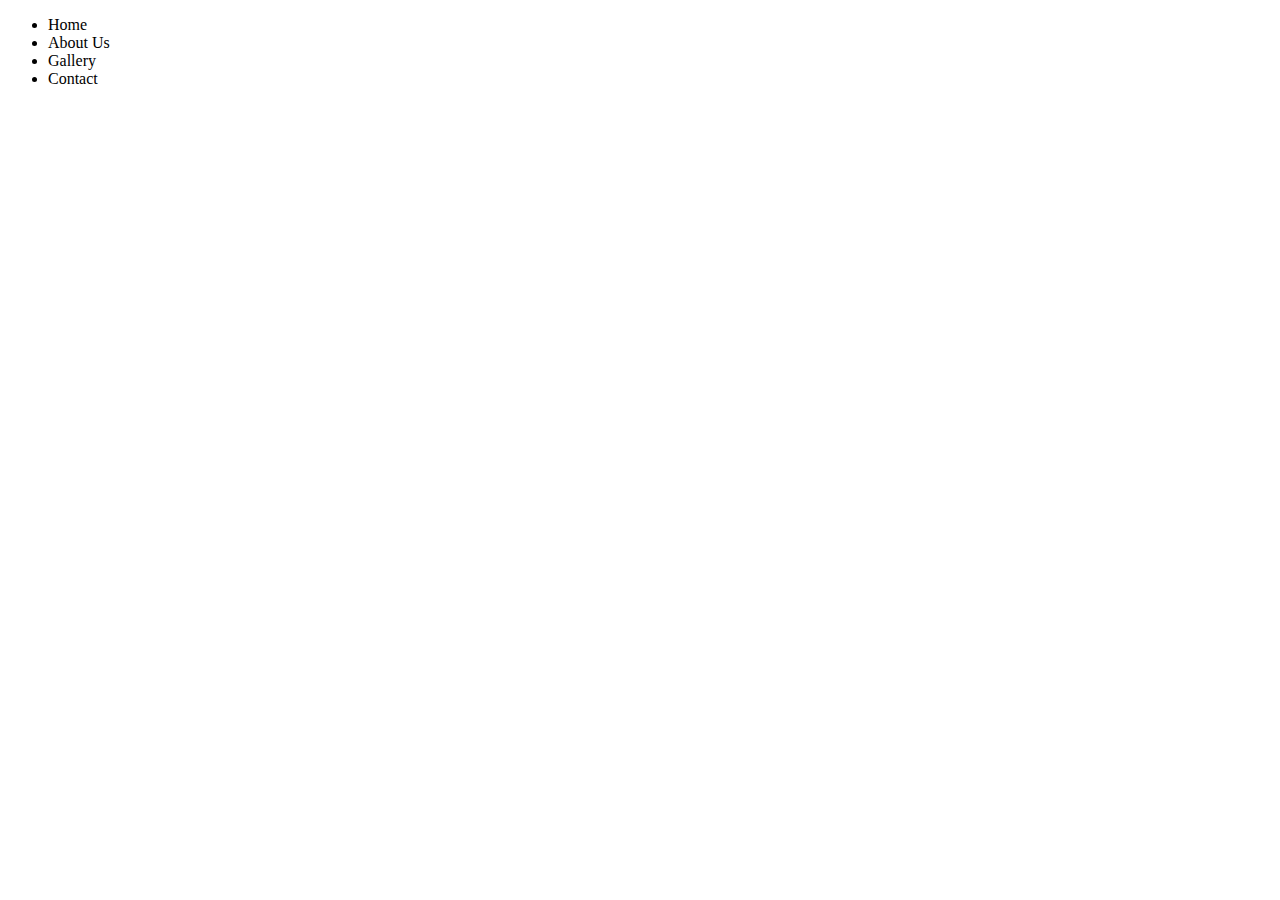
<file: astrocultivators.github.io/index.html>
<!DOCTYPE html>
<html lang="en">
<head>
    <meta charset="UTF-8">
    <meta name="viewport" content="width=device-width, initial-scale=1.0">
    <title>AstroCultivators</title>
</head>
<body>
    <div id="navbar">
        <ul>
            <li><a>Home</a></li>
            <li><a>About Us</a></li>
            <li><a>Gallery</a></li>
            <li><a>Contact</a></li>
        </ul>
    </div>
    <main>
        <div id="home"></div>
        <div id="about"></div>
        <div id="gallery"></div>
        <div id="contact"></div>
    </main>
    
</body>
</html>
</file>
